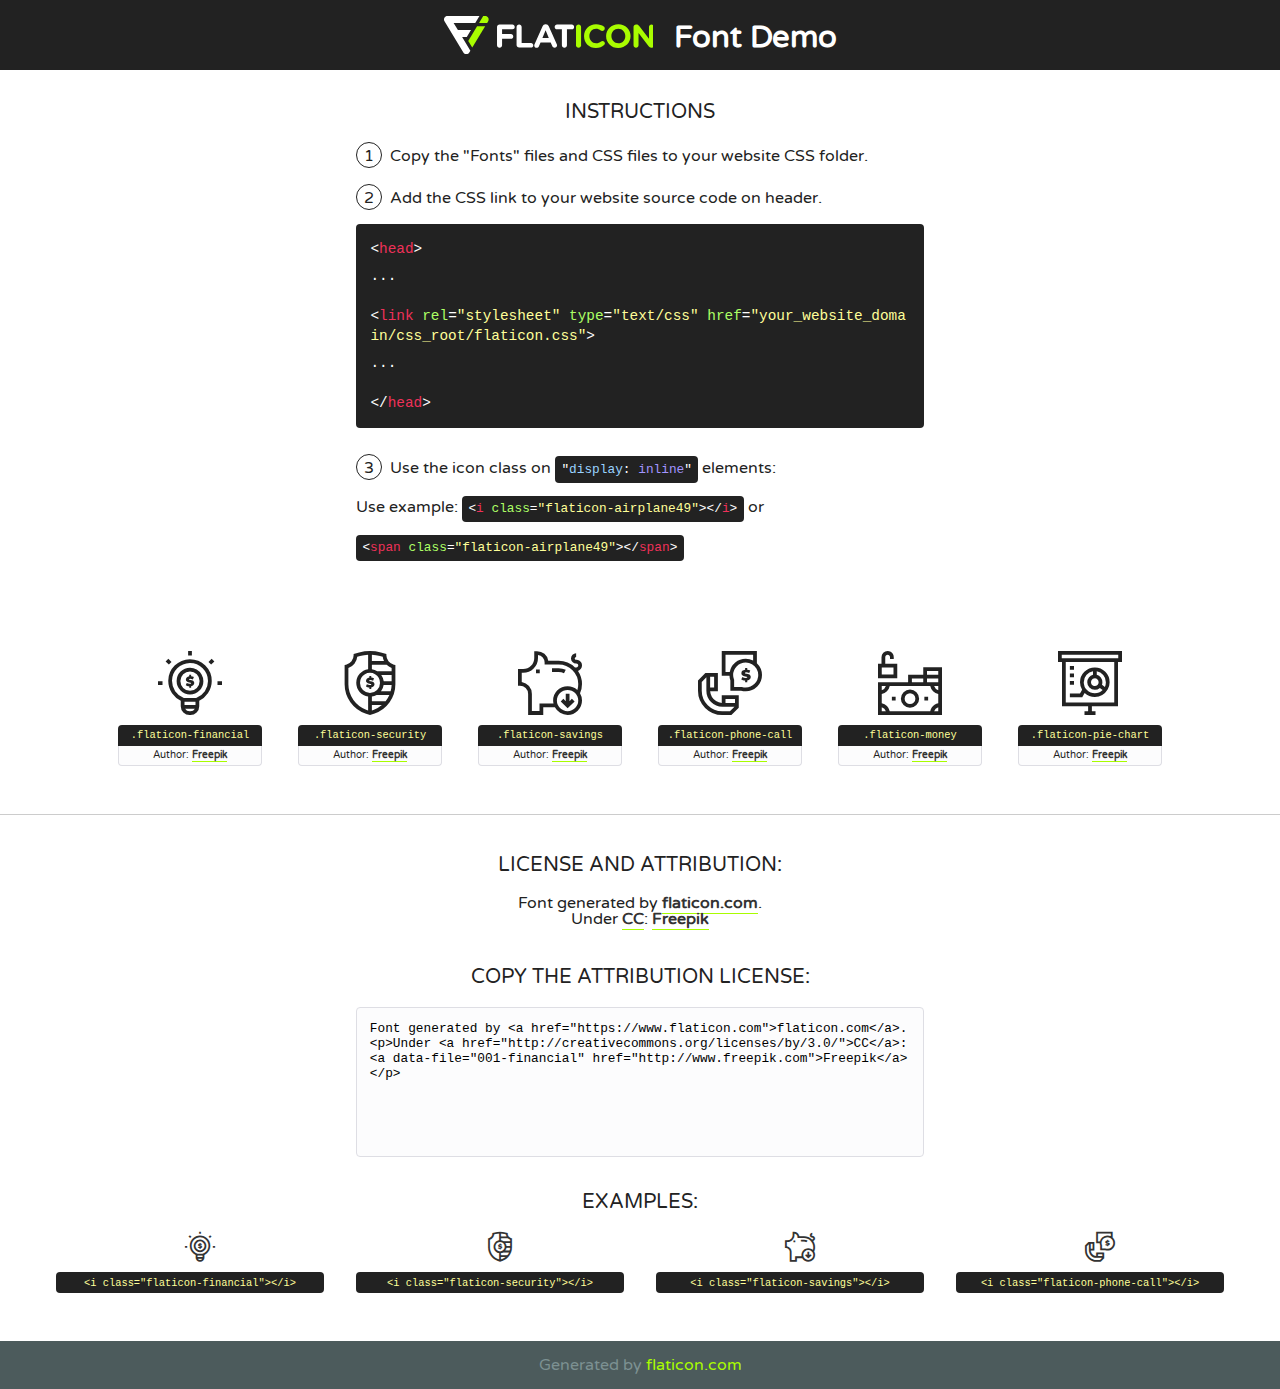
<file: static/fonts/flaticon/font/flaticon.html>
<!DOCTYPE html>
<!--
  Flaticon icon font: Flaticon
  Creation date: 27/12/2020 05:48
-->
<html>
<!DOCTYPE html>
<html>

<head>
    <title>Flaticon WebFont</title>
    <link href="http://fonts.googleapis.com/css?family=Varela+Round" rel="stylesheet" type="text/css" />
    <link rel="stylesheet" type="text/css" href="flaticon.css">
    <meta charset="UTF-8">
    <style>
    html, body, div, span, applet, object, iframe,
    h1, h2, h3, h4, h5, h6, p, blockquote, pre,
    a, abbr, acronym, address, big, cite, code,
    del, dfn, em, img, ins, kbd, q, s, samp,
    small, strike, strong, sub, sup, tt, var,
    b, u, i, center,
    dl, dt, dd, ol, ul, li,
    fieldset, form, label, legend,
    table, caption, tbody, tfoot, thead, tr, th, td,
    article, aside, canvas, details, embed, 
    figure, figcaption, footer, header, hgroup, 
    menu, nav, output, ruby, section, summary,
    time, mark, audio, video {
        margin: 0;
        padding: 0;
        border: 0;
        font-size: 100%;
        font: inherit;
        vertical-align: baseline;
    }
    /* HTML5 display-role reset for older browsers */
    article, aside, details, figcaption, figure, 
    footer, header, hgroup, menu, nav, section {
        display: block;
    }
    body {
        line-height: 1;
    }
    ol, ul {
        list-style: none;
    }
    blockquote, q {
        quotes: none;
    }
    blockquote:before, blockquote:after,
    q:before, q:after {
        content: '';
        content: none;
    }
    table {
        border-collapse: collapse;
        border-spacing: 0;
    }
    body {
        font-family: 'Varela Round', Helvetica, Arial, sans-serif;
        font-size: 16px;
        color: #222;
    }
    a {
        color: #333;
        border-bottom: 1px solid #a9fd00;
        font-weight: bold;
        text-decoration: none;
    }
    * {
        -moz-box-sizing: border-box;
        -webkit-box-sizing: border-box;
        box-sizing: border-box;
        margin: 0;
        padding: 0;
    }
    [class^="flaticon-"]:before, [class*=" flaticon-"]:before, [class^="flaticon-"]:after, [class*=" flaticon-"]:after {
        font-family: Flaticon;
        font-size: 30px;
        font-style: normal;
        margin-left: 20px;
        color: #333;
    }
    .wrapper {
        max-width: 600px;
        margin: auto;
        padding: 0 1em;
    }
    .title {
        font-size: 1.25em;
        text-align: center;
        margin-bottom: 1em;
        text-transform: uppercase;
    }
    header {
        text-align: center;
        background-color: #222;
        color: #fff;
        padding: 1em;
    }
    header .logo {
        width: 210px;
        height: 38px;
        display: inline-block;
        vertical-align: middle;
        margin-right: 1em;
        border: none;
    }
    header strong {
        font-size: 1.95em;
        font-weight: bold;
        vertical-align: middle;
        margin-top: 5px;
        display: inline-block;
    }
    .demo {
        margin: 2em auto;
        line-height: 1.25em;
    }
    .demo ul li {
        margin-bottom: 1em;
    }
    .demo ul li .num {
        color: #222;
        border-radius: 20px;
        display: inline-block;
        width: 26px;
        padding: 3px;
        height: 26px;
        text-align: center;
        margin-right: 0.5em;
        border: 1px solid #222;
    }
    .demo ul li code {
        background-color: #222;
        border-radius: 4px;
        padding: 0.25em 0.5em;
        display: inline-block;
        color: #fff;
        font-family: Consolas,Monaco,Lucida Console,Liberation Mono,DejaVu Sans Mono,Bitstream Vera Sans Mono,Courier New, monospace;
        font-weight: lighter;
        margin-top: 1em;
        font-size: 0.8em;
        word-break: break-all;
    }
    .demo ul li code.big {
        padding: 1em;
        font-size: 0.9em;
    }
    .demo ul li code .red {
        color: #EF3159;
    }
    .demo ul li code .green {
        color: #ACFF65;
    }
    .demo ul li code .yellow {
        color: #FFFF99;
    }
    .demo ul li code .blue {
        color: #99D3FF;
    }
    .demo ul li code .purple {
        color: #A295FF;
    }
    .demo ul li code .dots {
        margin-top: 0.5em;
        display: block;
    }
    #glyphs {
        border-bottom: 1px solid #ccc;
        padding: 2em 0;
        text-align: center;
    }
    .glyph {
        display: inline-block;
        width: 9em;
        margin: 1em;
        text-align: center;
        vertical-align: top;
        background: #FFF;
    }
    .glyph .glyph-icon {
        padding: 10px;
        display: block;
        font-family:"Flaticon";
        font-size: 64px;
        line-height: 1;
    }
    .glyph .glyph-icon:before {
        font-size: 64px;
        color: #222;
        margin-left: 0;
    }
    .class-name {
        font-size: 0.65em;
        background-color: #222;
        color: #fff;
        border-radius: 4px 4px 0 0;
        padding: 0.5em;
        color: #FFFF99;
        font-family: Consolas,Monaco,Lucida Console,Liberation Mono,DejaVu Sans Mono,Bitstream Vera Sans Mono,Courier New, monospace;
    }
    .author-name {
        font-size: 0.6em;
        background-color: #fcfcfd;
        border: 1px solid #DEDEE4;
        border-top: 0;
        border-radius: 0 0 4px 4px;
        padding: 0.5em;
    }
    .class-name:last-child {
        font-size: 10px;
        color:#888;
    }
    .class-name:last-child a {
        font-size: 10px;
        color:#555;
    }
    .class-name:last-child a:hover {
        color:#a9fd00;
    }
    .glyph > input {
        display: block;
        width: 100px;
        margin: 5px auto;
        text-align: center;
        font-size: 12px;
        cursor: text;
    }
    .glyph > input.icon-input {
        font-family:"Flaticon";
        font-size: 16px;
        margin-bottom: 10px;
    }
    .attribution .title {
        margin-top: 2em;
    }
    .attribution textarea {
        background-color: #fcfcfd;
        padding: 1em;
        border: none;
        box-shadow: none;
        border: 1px solid #DEDEE4;
        border-radius: 4px;
        resize: none;
        width: 100%;
        height: 150px;
        font-size: 0.8em;
        font-family: Consolas,Monaco,Lucida Console,Liberation Mono,DejaVu Sans Mono,Bitstream Vera Sans Mono,Courier New, monospace;
        -webkit-appearance: none;
    }
    .iconsuse {
        margin: 2em auto;
        text-align: center;
        max-width: 1200px;
    }
    .iconsuse:after {
        content: '';
        display: table;
        clear: both;
    }
    .iconsuse .image {
        float: left;
        width: 25%;
        padding: 0 1em;
    }
    .iconsuse .image p {
        margin-bottom: 1em;
    }
    .iconsuse .image span {
        display: block;
        font-size: 0.65em;
        background-color: #222;
        color: #fff;
        border-radius: 4px;
        padding: 0.5em;
        color: #FFFF99;
        margin-top: 1em;
        font-family: Consolas,Monaco,Lucida Console,Liberation Mono,DejaVu Sans Mono,Bitstream Vera Sans Mono,Courier New, monospace;
    }
    #footer {
        text-align: center;
        background-color: #4C5B5C;
        color: #7c9192;
        padding: 1em;
    }
    #footer a {
        border: none;
        color: #a9fd00;
        font-weight: normal;
    }
    @media (max-width: 960px) {
        .iconsuse .image {
            width: 50%;
        }
    }
    @media (max-width: 560px) {
        .iconsuse .image {
            width: 100%;
        }
    }
    </style>
</head>

<body class="characters-off">

    <header>
        <a href="https://www.flaticon.com" target="_blank" class="logo">
            <svg version="1.1" xmlns="http://www.w3.org/2000/svg" xmlns:xlink="http://www.w3.org/1999/xlink" xmlns:a="http://ns.adobe.com/AdobeSVGViewerExtensions/3.0/" viewBox="0 0 560.875 102.036" enable-background="new 0 0 560.875 102.036" xml:space="preserve">
                <defs>
                </defs>
                <g>
                    <g class="letters">
                        <path fill="#ffffff" d="M141.596,29.675c0-3.777,2.985-6.767,6.764-6.767h34.438c3.426,0,6.15,2.728,6.15,6.15
                        c0,3.43-2.724,6.149-6.15,6.149h-27.674v13.091h23.719c3.429,0,6.151,2.724,6.151,6.15c0,3.43-2.723,6.149-6.151,6.149h-23.719
                        v17.574c0,3.773-2.986,6.761-6.764,6.761c-3.779,0-6.764-2.989-6.764-6.761V29.675z"></path>
                        <path fill="#ffffff" d="M193.844,29.149c0-3.781,2.985-6.767,6.764-6.767c3.776,0,6.763,2.985,6.763,6.767v42.957h25.039
                        c3.426,0,6.149,2.726,6.149,6.153c0,3.425-2.723,6.15-6.149,6.15h-31.802c-3.779,0-6.764-2.986-6.764-6.768V29.149z"></path>
                        <path fill="#ffffff" d="M241.891,75.71l21.438-48.407c1.492-3.341,4.215-5.357,7.906-5.357h0.792
                        c3.686,0,6.323,2.017,7.815,5.357l21.439,48.407c0.436,0.967,0.701,1.845,0.701,2.723c0,3.602-2.809,6.501-6.414,6.501
                        c-3.161,0-5.269-1.845-6.499-4.655l-4.132-9.661h-27.059l-4.301,10.102c-1.144,2.631-3.426,4.214-6.237,4.214
                        c-3.517,0-6.24-2.81-6.24-6.325C241.1,77.64,241.451,76.677,241.891,75.71z M279.932,58.666l-8.521-20.297l-8.526,20.297H279.932
                        z"></path>
                        <path fill="#ffffff" d="M314.864,35.387H301.86c-3.429,0-6.239-2.813-6.239-6.238c0-3.429,2.811-6.24,6.239-6.24h39.533
                        c3.426,0,6.237,2.811,6.237,6.24c0,3.425-2.811,6.238-6.237,6.238h-13.001v42.785c0,3.773-2.99,6.761-6.764,6.761
                        c-3.779,0-6.764-2.989-6.764-6.761V35.387z"></path>
                        <path fill="#A9FD00" d="M352.615,29.149c0-3.781,2.985-6.767,6.767-6.767c3.774,0,6.761,2.985,6.761,6.767v49.024
                        c0,3.773-2.987,6.761-6.761,6.761c-3.781,0-6.767-2.989-6.767-6.761V29.149z"></path>
                        <path fill="#A9FD00" d="M374.132,53.836v-0.179c0-17.481,13.178-31.801,32.065-31.801c9.22,0,15.459,2.458,20.557,6.238
                        c1.402,1.054,2.637,2.985,2.637,5.357c0,3.692-2.985,6.59-6.681,6.59c-1.845,0-3.071-0.702-4.044-1.319
                        c-3.776-2.813-7.729-4.393-12.562-4.393c-10.364,0-17.831,8.611-17.831,19.154v0.173c0,10.542,7.291,19.329,17.831,19.329
                        c5.715,0,9.492-1.756,13.359-4.834c1.049-0.874,2.458-1.491,4.039-1.491c3.429,0,6.325,2.813,6.325,6.236
                        c0,2.106-1.056,3.78-2.282,4.834c-5.539,4.834-12.036,7.733-21.878,7.733C387.572,85.464,374.132,71.493,374.132,53.836z"></path>
                        <path fill="#A9FD00" d="M433.009,53.836v-0.179c0-17.481,13.79-31.801,32.766-31.801c18.981,0,32.592,14.143,32.592,31.628v0.173
                        c0,17.483-13.785,31.807-32.769,31.807C446.625,85.464,433.009,71.32,433.009,53.836z M484.224,53.836v-0.179
                        c0-10.539-7.725-19.326-18.626-19.326c-10.893,0-18.449,8.611-18.449,19.154v0.173c0,10.542,7.73,19.329,18.626,19.329
                        C476.676,72.986,484.224,64.378,484.224,53.836z"></path>
                        <path fill="#A9FD00" d="M506.233,29.321c0-3.774,2.99-6.763,6.767-6.763h1.401c3.252,0,5.183,1.583,7.029,3.953l26.093,34.265
                        V29.059c0-3.692,2.99-6.677,6.681-6.677c3.683,0,6.671,2.985,6.671,6.677v48.934c0,3.78-2.987,6.765-6.764,6.765h-0.436
                        c-3.257,0-5.188-1.581-7.034-3.953l-27.056-35.492v32.944c0,3.687-2.985,6.676-6.678,6.676c-3.683,0-6.673-2.989-6.673-6.676
                        V29.321z"></path>
                    </g>
                    <g class="insignia">
                        <path fill="#ffffff" d="M48.372,56.137h12.517l11.156-18.537H37.186L25.688,18.539h57.825L94.668,0H9.271
                        C5.925,0,2.842,1.801,1.198,4.716c-1.644,2.907-1.593,6.482,0.134,9.343l50.38,83.501c1.678,2.781,4.689,4.476,7.938,4.476
                        c3.246,0,6.257-1.695,7.935-4.476l2.898-4.804L48.372,56.137z"></path>
                        <g class="i">
                            <path fill="#A9FD00" d="M93.575,18.539h0.031v0.004l21.652,0.004l2.705-4.488c1.727-2.861,1.778-6.436,0.133-9.343
                            C116.454,1.801,113.371,0,110.026,0h-5.294L93.575,18.539z"></path>
                            <polygon fill="#A9FD00" points="88.291,27.356 64.725,66.486 75.519,84.404 109.942,27.356"></polygon>
                        </g>
                    </g>
                </g>
            </svg>
        </a>
        <strong>Font Demo</strong>
    </header>


    <section class="demo wrapper">

        <p class="title">Instructions</p>

        <ul>
            <li>
                <span class="num">1</span>Copy the "Fonts" files and CSS files to your website CSS folder.
            </li>
            <li>
                <span class="num">2</span>Add the CSS link to your website source code on header.
                <code class="big">
                    &lt;<span class="red">head</span>&gt;
                    <br/><span class="dots">...</span>
                    <br/>&lt;<span class="red">link</span> <span class="green">rel</span>=<span class="yellow">"stylesheet"</span> <span class="green">type</span>=<span class="yellow">"text/css"</span> <span class="green">href</span>=<span class="yellow">"your_website_domain/css_root/flaticon.css"</span>&gt;
                    <br/><span class="dots">...</span>
                    <br/>&lt;/<span class="red">head</span>&gt;
                </code>
            </li>

            <li>
                <p>
                    <span class="num">3</span>Use the icon class on <code>"<span class="blue">display</span>:<span class="purple"> inline</span>"</code> elements:
                    <br />
                    Use example: <code>&lt;<span class="red">i</span> <span class="green">class</span>=<span class="yellow">&quot;flaticon-airplane49&quot;</span>&gt;&lt;/<span class="red">i</span>&gt;</code> or <code>&lt;<span class="red">span</span> <span class="green">class</span>=<span class="yellow">&quot;flaticon-airplane49&quot;</span>&gt;&lt;/<span class="red">span</span>&gt;</code>
            </li>
        </ul>

    </section>




   <section id="glyphs">          
    
      
        <div class="glyph"><div class="glyph-icon flaticon-financial"></div>
            <div class="class-name">.flaticon-financial</div>
            <div class="author-name">Author: <a data-file="001-financial" href="http://www.freepik.com">Freepik</a> </div> 
        </div>        
        
        <div class="glyph"><div class="glyph-icon flaticon-security"></div>
            <div class="class-name">.flaticon-security</div>
            <div class="author-name">Author: <a data-file="002-security" href="http://www.freepik.com">Freepik</a> </div> 
        </div>        
        
        <div class="glyph"><div class="glyph-icon flaticon-savings"></div>
            <div class="class-name">.flaticon-savings</div>
            <div class="author-name">Author: <a data-file="003-savings" href="http://www.freepik.com">Freepik</a> </div> 
        </div>        
        
        <div class="glyph"><div class="glyph-icon flaticon-phone-call"></div>
            <div class="class-name">.flaticon-phone-call</div>
            <div class="author-name">Author: <a data-file="004-phone-call" href="http://www.freepik.com">Freepik</a> </div> 
        </div>        
        
        <div class="glyph"><div class="glyph-icon flaticon-money"></div>
            <div class="class-name">.flaticon-money</div>
            <div class="author-name">Author: <a data-file="005-money" href="http://www.freepik.com">Freepik</a> </div> 
        </div>        
        
        <div class="glyph"><div class="glyph-icon flaticon-pie-chart"></div>
            <div class="class-name">.flaticon-pie-chart</div>
            <div class="author-name">Author: <a data-file="006-pie-chart" href="http://www.freepik.com">Freepik</a> </div> 
        </div>        
        

    </section>



    <section class="attribution wrapper"   style="text-align:center;">

      <div class="title">License and attribution:</div><div class="attrDiv">Font generated by <a href="https://www.flaticon.com">flaticon.com</a>. <div><p>Under <a href="http://creativecommons.org/licenses/by/3.0/">CC</a>: <a data-file="001-financial" href="http://www.freepik.com">Freepik</a></p>  </div>
      </div>
      <div class="title">Copy the Attribution License:</div>

    <textarea onclick="this.focus();this.select();">Font generated by &lt;a href=&quot;https://www.flaticon.com&quot;&gt;flaticon.com&lt;/a&gt;. <p>Under <a href="http://creativecommons.org/licenses/by/3.0/">CC</a>: <a data-file="001-financial" href="http://www.freepik.com">Freepik</a></p>  
     </textarea>

    </section>

    <section class="iconsuse">

          <div class="title">Examples:</div>            
             
            <div class="image">
                <p>
                    <i class="glyph-icon flaticon-financial"></i> 
                    <span>&lt;i class=&quot;flaticon-financial&quot;&gt;&lt;/i&gt;</span>
                </p>
            </div>
            
            <div class="image">
                <p>
                    <i class="glyph-icon flaticon-security"></i> 
                    <span>&lt;i class=&quot;flaticon-security&quot;&gt;&lt;/i&gt;</span>
                </p>
            </div>
            
            <div class="image">
                <p>
                    <i class="glyph-icon flaticon-savings"></i> 
                    <span>&lt;i class=&quot;flaticon-savings&quot;&gt;&lt;/i&gt;</span>
                </p>
            </div>
            
            <div class="image">
                <p>
                    <i class="glyph-icon flaticon-phone-call"></i> 
                    <span>&lt;i class=&quot;flaticon-phone-call&quot;&gt;&lt;/i&gt;</span>
                </p>
            </div>
                       
        </div>
                            
    </section>

<div id="footer">
    <div>Generated by <a href="https://www.flaticon.com">flaticon.com</a>
    </div>
</div>



</body>
</html>
</file>
<file: static/fonts/flaticon/font/flaticon.css>
/*
  	Flaticon icon font: Flaticon
  	Creation date: 27/12/2020 05:48
  	*/

    @font-face {
      font-family: "Flaticon";
      src: url("./Flaticon.eot");
      src: url("./Flaticon.eot?#iefix") format("embedded-opentype"),
      url("./Flaticon.woff2") format("woff2"),
      url("./Flaticon.woff") format("woff"),
      url("./Flaticon.ttf") format("truetype"),
      url("./Flaticon.svg#Flaticon") format("svg");
      font-weight: normal;
      font-style: normal;
    }

    @media screen and (-webkit-min-device-pixel-ratio:0) {
      @font-face {
        font-family: "Flaticon";
        src: url("./Flaticon.svg#Flaticon") format("svg");
      }
    }

    [class^="flaticon-"]:before, [class*=" flaticon-"]:before,
    [class^="flaticon-"]:after, [class*=" flaticon-"]:after {   
      font-family: Flaticon;
      speak: none;
      font-style: normal;
      font-weight: normal;
      font-variant: normal;
      text-transform: none;
      line-height: 1;

      /* Better Font Rendering =========== */
      -webkit-font-smoothing: antialiased;
      -moz-osx-font-smoothing: grayscale;
    }

    .flaticon-financial:before { content: "\f100"; }
    .flaticon-security:before { content: "\f101"; }
    .flaticon-savings:before { content: "\f102"; }
    .flaticon-phone-call:before { content: "\f103"; }
    .flaticon-money:before { content: "\f104"; }
    .flaticon-pie-chart:before { content: "\f105"; }
</file>
